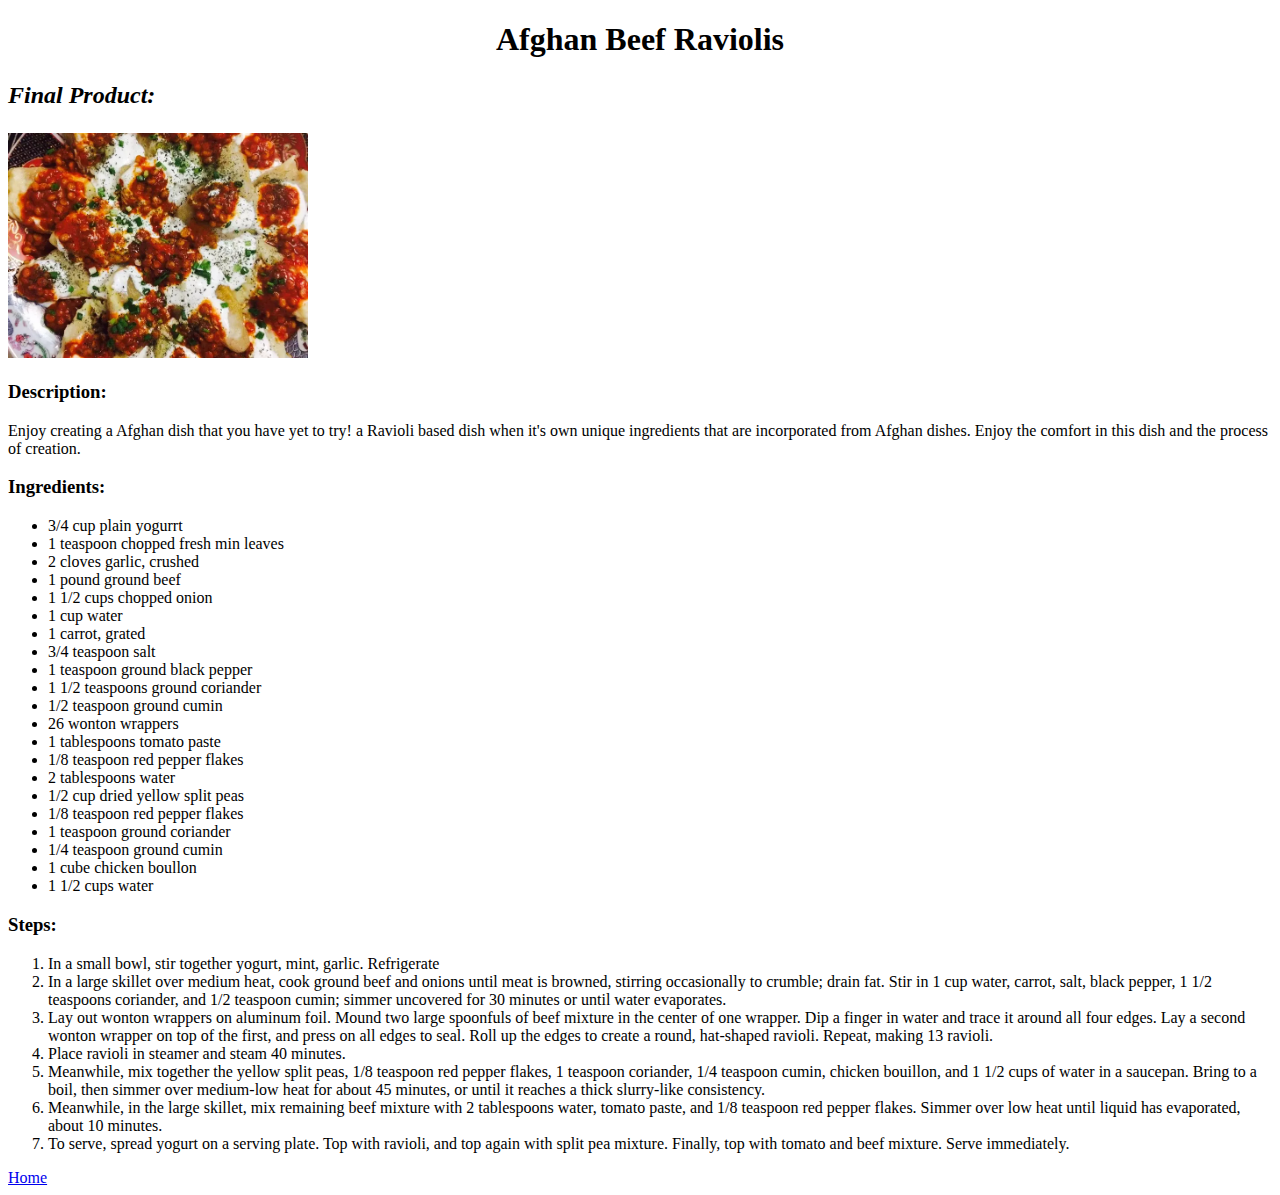
<file: recipes/AfghanBeefRaviolis.html>
<!DOCTYPE html>
<html lan="en">
<meta charset="UTF-8">
<head><title>
    Afghan Beef Ravioli Recipe
</title>
<link rel="stylesheet" href="recipes-style.css">
</head> 

<body>
    <div class="AfghanBeefRaviolis"><h1>Afghan Beef Raviolis</h1></div>

    <h2><p><em>Final Product:</em></p></h2>

    <!-- Need to add an image -->
    <img src="/images/AFGHANBeef.webp" alt="Afghan Beef Ravioli" length="300" width="300"></img>

    <p><h3>Description:</h3>
    </p>
    <p>Enjoy creating a Afghan dish that you have yet to try!
        a Ravioli based dish when it's own unique ingredients that
        are incorporated from Afghan dishes. Enjoy the comfort in this dish and the process
        of creation.
    </p>


    <h3>Ingredients: </h3>
    <ul>
        <li>
            3/4 cup plain yogurrt
        </li>
        <li>
            1 teaspoon chopped fresh min leaves
        </li>
        <li>
            2 cloves garlic, crushed
        </li>
        <li>
            1 pound ground beef
        </li>
        <li>
            1 1/2 cups chopped onion
        </li>
        <li>
            1 cup water
        </li>
        <li>
            1 carrot, grated
        </li>
        <li>
            3/4 teaspoon salt
        </li>
        <li>
            1 teaspoon ground black pepper
        </li>
        <li>
            1 1/2 teaspoons ground coriander
        </li>
        <li>
            1/2 teaspoon ground cumin
        </li>
        <li>
            26 wonton wrappers
        </li>
        <li>
            1 tablespoons tomato paste
        </li>
        <li>
            1/8 teaspoon red pepper flakes
        </li>
        <li>
            2 tablespoons water
        </li>
        <li>
            1/2 cup dried yellow split peas
        </li>
        <li>
            1/8 teaspoon red pepper flakes
        </li>
        <li>
            1 teaspoon ground coriander
        </li>
        <li>
            1/4 teaspoon ground cumin
        </li>
        <li>
            1 cube chicken boullon
        </li>
        <li>
            1 1/2 cups water
        </li>
    </ul>

    <h3>Steps:</h3>
    <ol>
        <li>
            In a small bowl, stir together yogurt, mint, garlic. Refrigerate
        </li>
        <li>
            In a large skillet over medium heat, cook ground beef and onions until meat is browned, stirring occasionally to crumble; drain fat.
            Stir in 1 cup water, carrot, salt, black pepper, 1 1/2 teaspoons coriander, and 1/2 teaspoon cumin; simmer uncovered for 30 minutes or until water evaporates.
        </li>
        <li>
            Lay out wonton wrappers on aluminum foil. 
            Mound two large spoonfuls of beef mixture in the center of one wrapper. 
            Dip a finger in water and trace it around all four edges.
            Lay a second wonton wrapper on top of the first, and press on all edges to seal.
            Roll up the edges to create a round, hat-shaped ravioli. Repeat, making 13 ravioli.
        </li>
        <li>
            Place ravioli in steamer and steam 40 minutes.
        </li>
        <li>
            Meanwhile, mix together the yellow split peas, 1/8 teaspoon red pepper flakes, 1 teaspoon coriander, 1/4 teaspoon cumin, chicken bouillon, and 1 1/2 cups of water in a saucepan. 
            Bring to a boil, then simmer over medium-low heat for about 45 minutes, or until it reaches a thick slurry-like consistency.
        </li>
        <li>
            Meanwhile, in the large skillet, mix remaining beef mixture with 2 tablespoons water, tomato paste, and 1/8 teaspoon red pepper flakes. 
            Simmer over low heat until liquid has evaporated, about 10 minutes.
        </li>
        <li>
            To serve, spread yogurt on a serving plate. 
            Top with ravioli, and top again with split pea mixture. Finally, top with tomato and beef mixture. Serve immediately.
        </li>
    </ol>



    <a href="../index.html">Home</a>
</body>

</html>
</file>
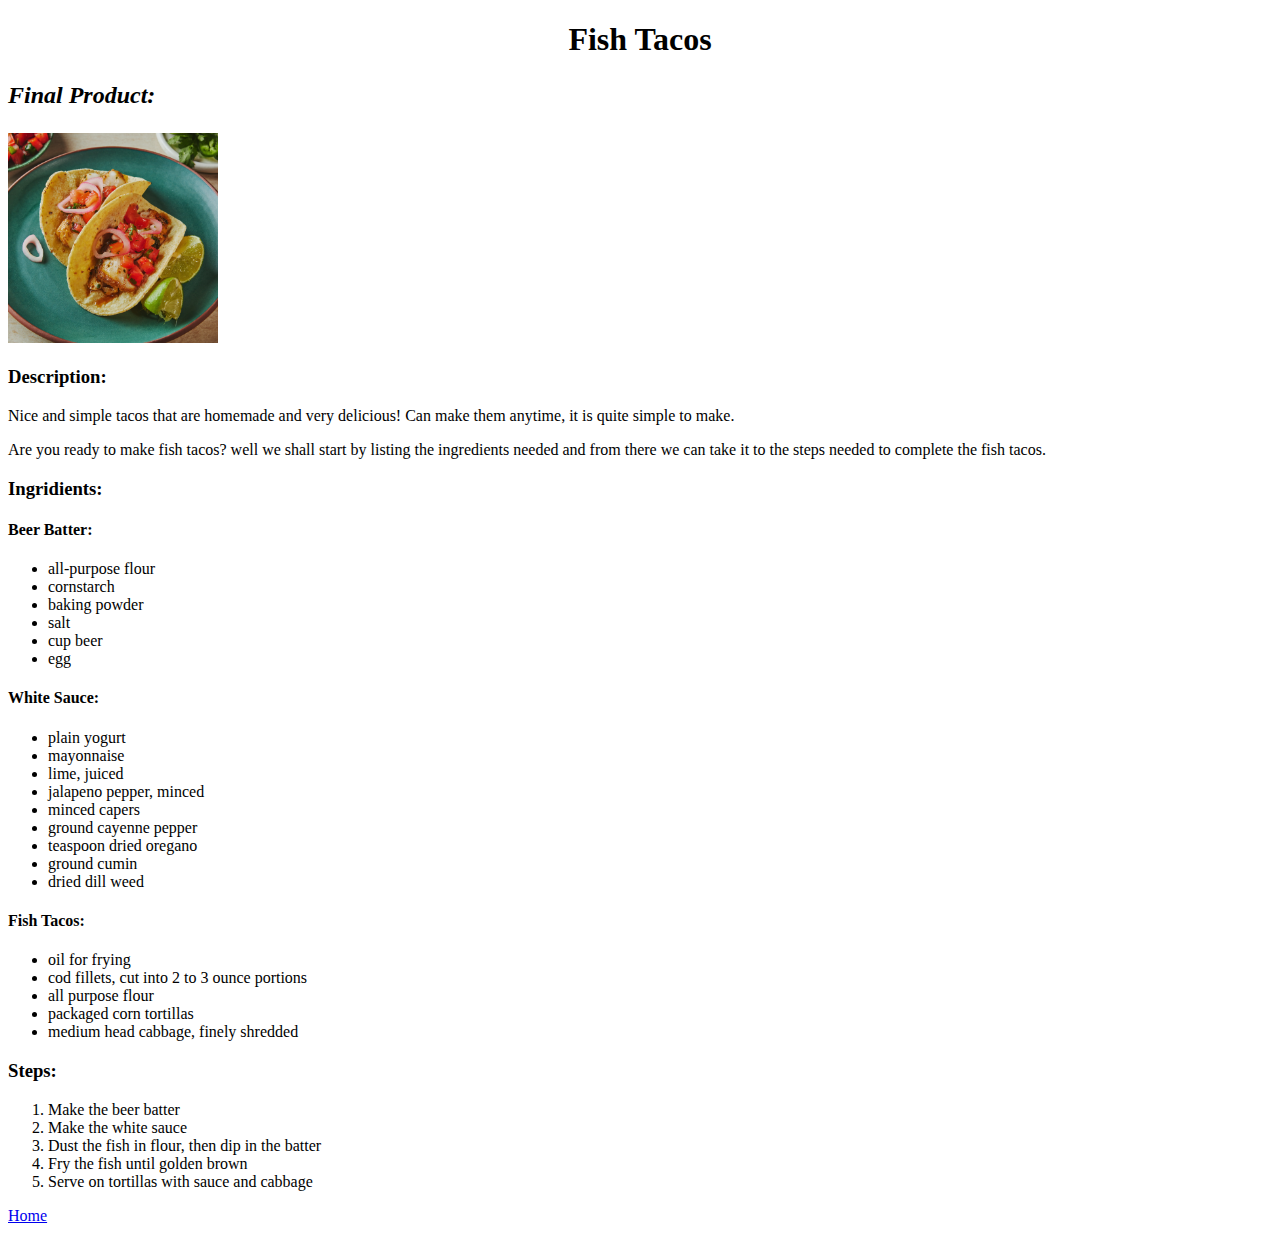
<file: recipes/fish_tacos.html>
<!DOCTYPE html>
<html lan="en">
    <meta charset="UTF-8">

    <head><title>fish taco recipe</title>
        <link rel="stylesheet" href="recipes-style.css">
    </head>

    <body>
        <div class="fish_tacos"><h1><strong>Fish Tacos</strong></h1></div>

        <h2><p><em>Final Product:</em></p></h2>
        <image src="/images/Fish_Tacos.webp" alt="Fish tacos" length="210" width="210"></image>
        <h3>Description:</h3>
        <p>Nice and simple tacos that are homemade and very delicious!
            Can make them anytime, it is quite simple to make.
        </p>

        <p>
            Are you ready to make fish tacos? well we shall start
            by listing the ingredients needed and from there we can take it
            to the steps needed to complete the fish tacos.
        </p>

        
       

        <h3>Ingridients: </h3>

        <h4>Beer Batter:</h4>
        <ul>
           
            <li>
                all-purpose flour

            </li>
            <li>
                cornstarch
            </li>
            <li>
                baking powder
            </li>
            <li>
                salt
            </li>
            <li>
                cup beer
            </li>
            <li>
                egg
            </li>
            
        </ul>

        <h4>White Sauce:</h4>
        <ul>
            <li>
                plain yogurt
            </li>
            <li>
                mayonnaise
            </li>
            <li>
                lime, juiced
            </li>
            <li>
                jalapeno pepper, minced
            </li>

            <li>
                minced capers
            </li>
            <li>
                ground cayenne pepper
            </li>
            <li>
                teaspoon dried oregano
            </li>
            <li>
                ground cumin
            </li>
            <li>
                dried dill weed
            </li>
        </ul>

        <h4>Fish Tacos:</h4>
        <ul>
            <li>
                oil for frying
            </li>
            <li>
                cod fillets, cut into 2 to 3 ounce portions
            </li>
            <li>
                all purpose flour
            </li>
            <li>
                packaged corn tortillas
            </li>
            <li>
                medium head cabbage, finely shredded
            </li>
        </ul>

        <h3>Steps:</h3>
        <ol>
            <li>Make the beer batter</li>
            <li>Make the white sauce</li>
            <li>Dust the fish in flour, then dip in the batter</li>
            <li>Fry the fish until golden brown</li>
            <li>Serve on tortillas with sauce and cabbage</li>
        </ol>


        <a href="../index.html">Home</a>
    </body>
</html>
</file>
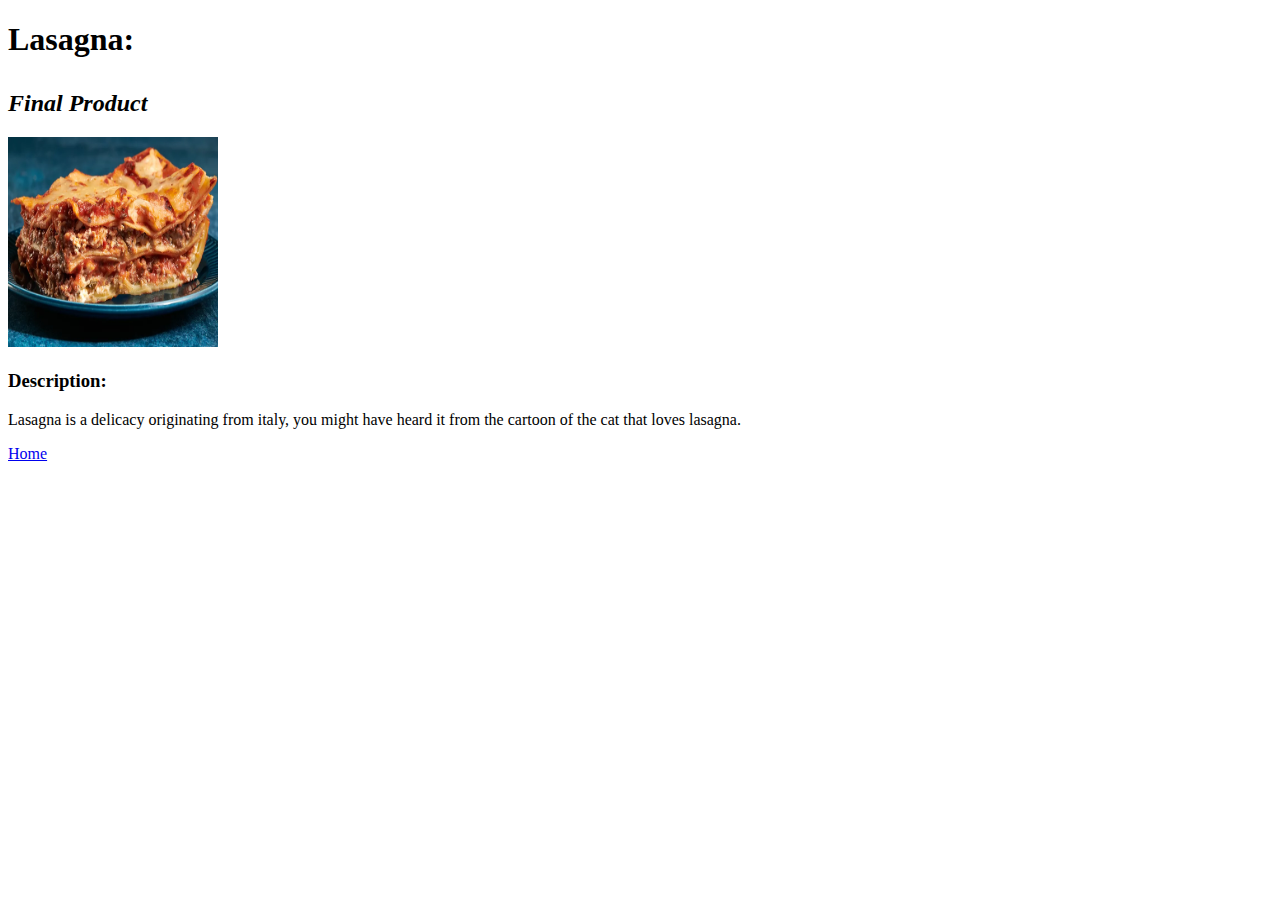
<file: recipes/lasagna.html>
<!DOCTYPE html>
<html lan="en">
    <meta charset="UTF-8">
    <head><title>Recipe</title></head>



    <body>
        <h1><strong>Lasagna:</strong></hi>

        <p><h2><em>Final Product</em></h2></p>
        
        <p><img src="/images/lasagna.webp" alt="Lasagna" height="210" width="210"></p>
        <h3>Description:</h3>
        <p>Lasagna is a delicacy originating from italy, you might have heard it from the
            cartoon of the cat that loves lasagna. </p>
        <p></p>

        <p><a href="../index.html">Home</a></p>
    </body>
</html>
</file>
<file: recipes/recipes-style.css>
.final-product{
    text-align: center;
}

.lasagna, .fish_tacos, .AfghanBeefRaviolis{
    text-align: center;
}
</file>
